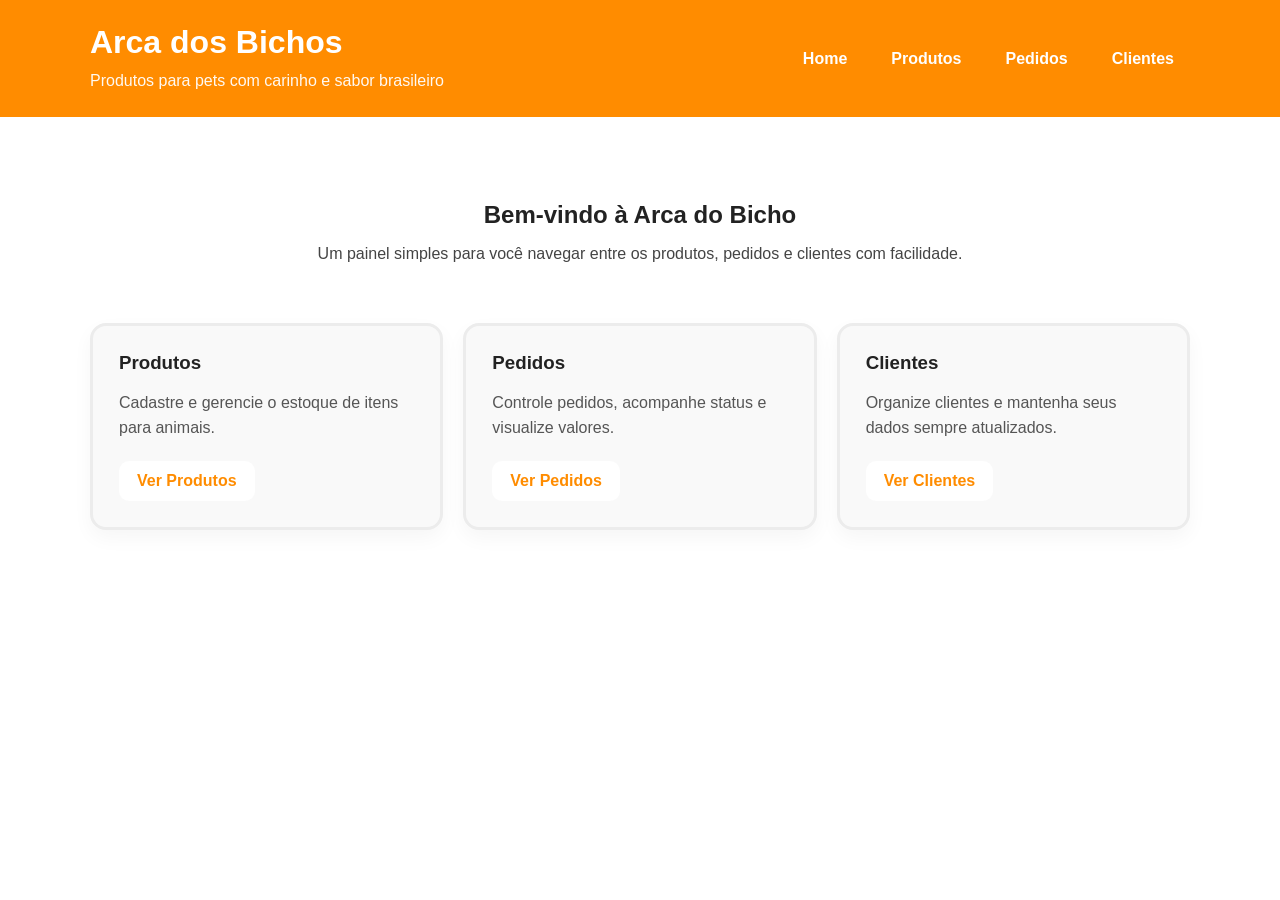
<file: BASE_Projeto_Final/Index.html>
<!doctype html>
<html lang="pt-br">
  <head>
    <meta charset="UTF-8" />
    <meta name="viewport" content="width=device-width, initial-scale=1.0" />
    <title>Arca dos Bichos</title>
    <link rel="stylesheet" href="style.css" />
    <link rel="shortcut icon" href="/img/arca-dos-bichos.ico" type="image/x-icon">
    <script src="script.js" defer></script>
  </head>
  <body>
    <header>
      <div class="header-container">
        <div class="header-brand">
          <h1>Arca dos Bichos</h1>
          <p>Produtos para pets com carinho e sabor brasileiro</p>
        </div>
        <nav class="main-nav">
          <a href="Index.html">Home</a>
          <a href="produtos.html">Produtos</a>
          <a href="pedidos.html">Pedidos</a>
          <a href="clientes.html">Clientes</a>
        </nav>
      </div>
    </header>

    <main class="container">
      <section class="home-text">
        <h2>Bem-vindo à Arca do Bicho</h2>
        <p>Um painel simples para você navegar entre os produtos, pedidos e clientes com facilidade.</p>
      </section>

      <section class="home-grid">
        <article class="home-card">
          <h3>Produtos</h3>
          <p>Cadastre e gerencie o estoque de itens para animais.</p>
          <a class="btn-link" href="produtos.html">Ver Produtos</a>
        </article>

        <article class="home-card">
          <h3>Pedidos</h3>
          <p>Controle pedidos, acompanhe status e visualize valores.</p>
          <a class="btn-link" href="pedidos.html">Ver Pedidos</a>
        </article>

        <article class="home-card">
          <h3>Clientes</h3>
          <p>Organize clientes e mantenha seus dados sempre atualizados.</p>
          <a class="btn-link" href="clientes.html">Ver Clientes</a>
        </article>
      </section>
    </main>
  </body>
</html>
</file>
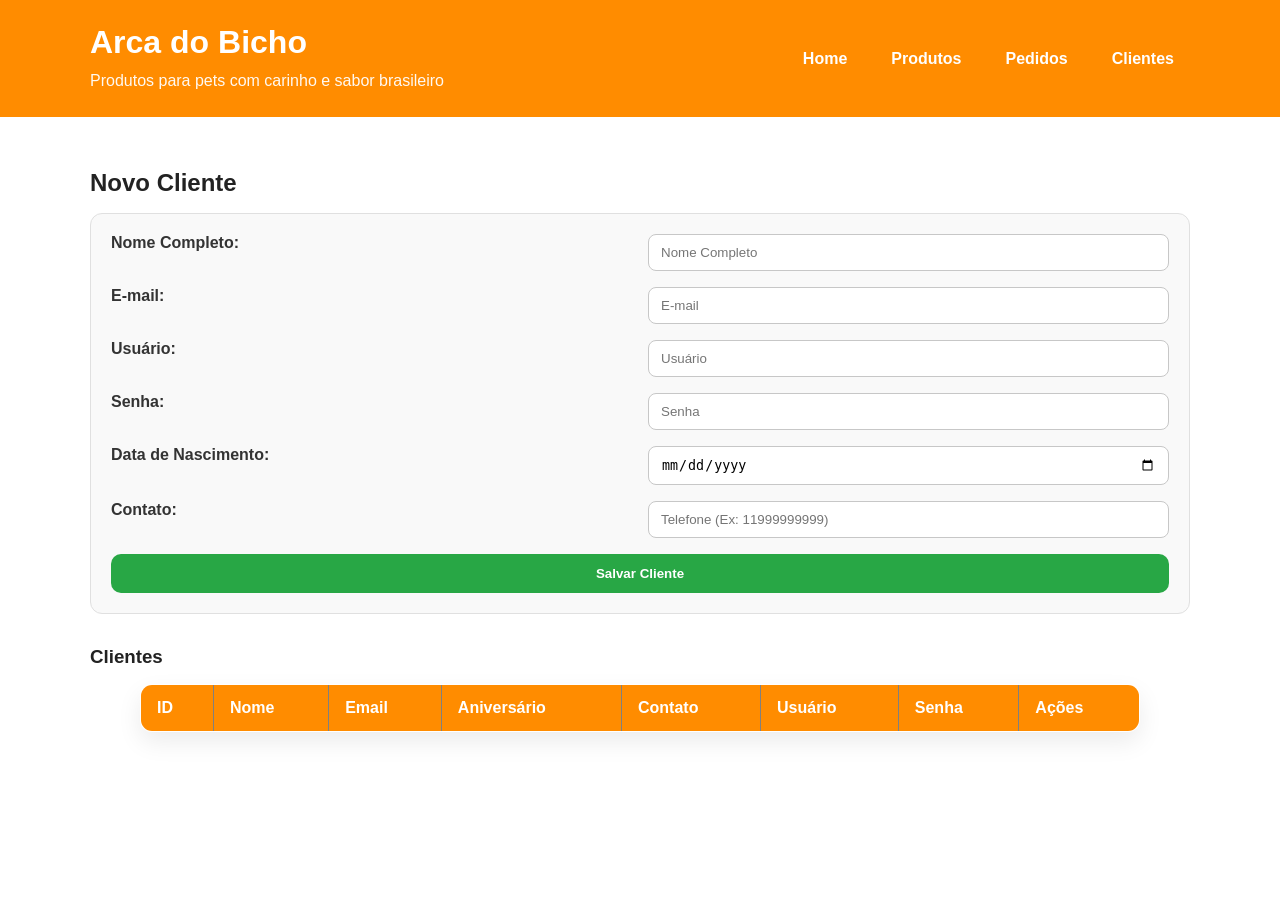
<file: BASE_Projeto_Final/clientes.html>
<!doctype html>
<html lang="pt-br">
  <head>
    <meta charset="UTF-8" />
    <meta name="viewport" content="width=device-width, initial-scale=1.0" />
    <title>Clientes - Arca do Bicho</title>
    <link rel="stylesheet" href="style.css" />
    <script src="script.js" defer></script>
    <link rel="shortcut icon" href="/img/arca-dos-bichos.ico" type="image/x-icon">
  </head>
  <body>
    <header>
      <div class="header-container">
        <div class="header-brand">
          <h1>Arca do Bicho</h1>
          <p>Produtos para pets com carinho e sabor brasileiro</p>
        </div>
        <nav class="main-nav">
          <a href="Index.html">Home</a>
          <a href="produtos.html">Produtos</a>
          <a href="pedidos.html">Pedidos</a>
          <a href="clientes.html">Clientes</a>
        </nav>
      </div>
    </header>

    <main class="container">
      <h2>Novo Cliente</h2>
      <form id="formCliente">
        <label>Nome Completo:</label>
        <input type="text" id="cliNome" placeholder="Nome Completo" required />
        <label>E-mail:</label>
        <input type="email" id="cliEmail" placeholder="E-mail" required />
        <label>Usuário:</label>
        <input type="text" id="cliUser" placeholder="Usuário" required />
        <label>Senha:</label>
        <input type="password" id="cliPass" placeholder="Senha" required />
        <label>Data de Nascimento:</label>
        <input type="date" id="cliDataNasc" required />
        <label>Contato:</label>
        <input
          type="tel"
          id="cliTelefone"
          placeholder="Telefone (Ex: 11999999999)"
        />
        <button type="submit" id="btnSalvarCliente">Salvar Cliente</button>
        <button
          type="button"
          id="btnCancelarCliente"
        >
          Cancelar
        </button>
      </form>

      <h3>Clientes</h3>
      <table border="1" id="tabelaClientes">
        <thead>
          <tr>
            <th>ID</th>
            <th>Nome</th>
            <th>Email</th>
            <th>Aniversário</th>
            <th>Contato</th>
            <th>Usuário</th>
            <th>Senha</th>
            <th>Ações</th>
          </tr>
        </thead>
        <tbody></tbody>
      </table>
    </main>
  </body>
</html>
</file>
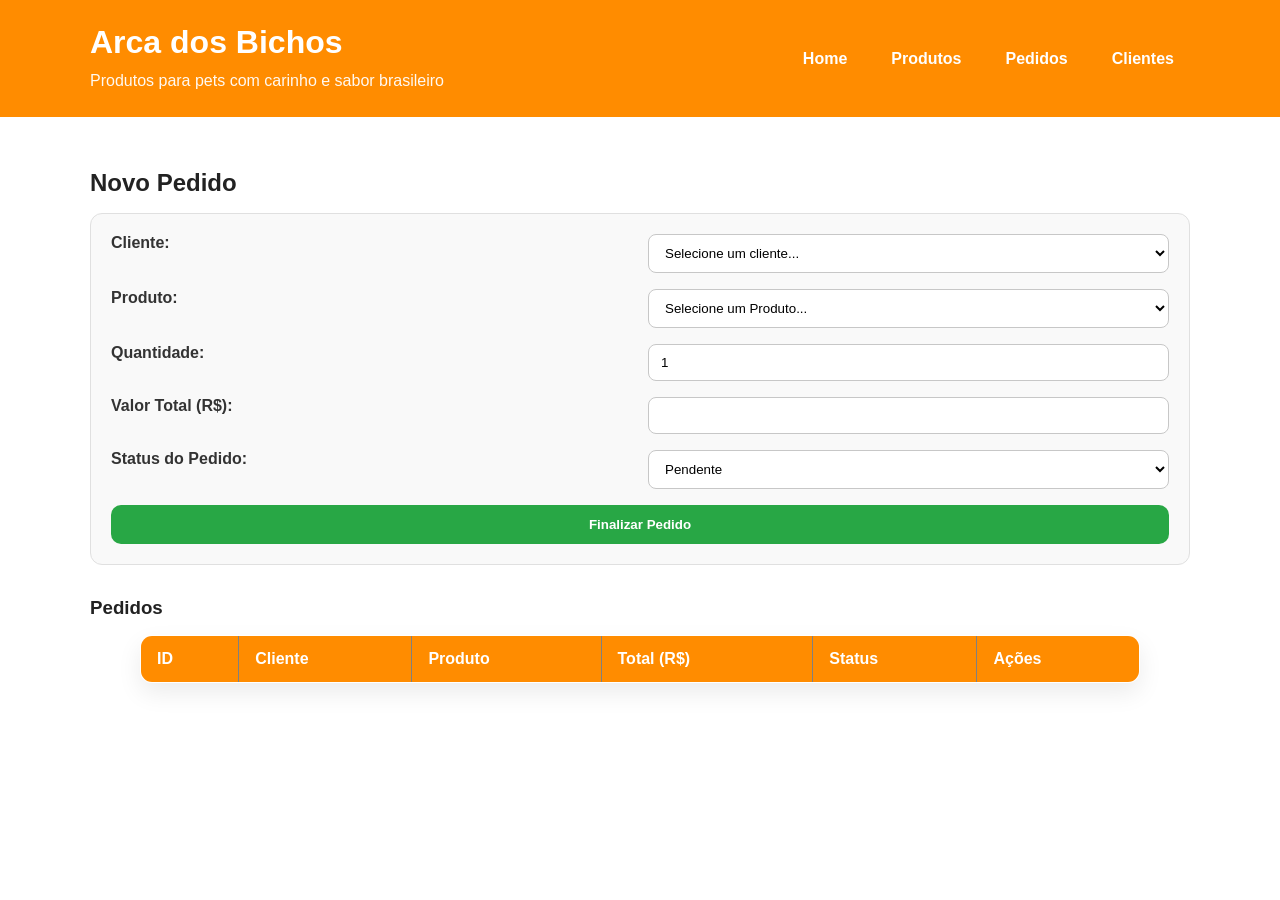
<file: BASE_Projeto_Final/pedidos.html>
<!doctype html>
<html lang="pt-br">
  <head>
    <meta charset="UTF-8" />
    <meta name="viewport" content="width=device-width, initial-scale=1.0" />
    <title>Pedidos - Arca dos Bichos</title>
    <link rel="stylesheet" href="style.css" />
    <link rel="shortcut icon" href="/img/arca-dos-bichos.ico" type="image/x-icon">
    <script src="script.js" defer></script>
  </head>
  <body>
    <header>
      <div class="header-container">
        <div class="header-brand">
          <h1>Arca dos Bichos</h1>
          <p>Produtos para pets com carinho e sabor brasileiro</p>
        </div>
        <nav class="main-nav">
          <a href="Index.html">Home</a>
          <a href="produtos.html">Produtos</a>
          <a href="pedidos.html">Pedidos</a>
          <a href="clientes.html">Clientes</a>
        </nav>
      </div>
    </header>

    <main class="container">
      <section id="sessaoPedidos">
        <h2>Novo Pedido</h2>
        <form id="formPedido">
          <label>Cliente:</label>
          <select id="selectCliente" required>
            <option value="">Selecione um cliente...</option>
          </select>

          <label>Produto:</label>
          <select id="selectProduto" required>
            <option value="">Selecione um Produto...</option>
          </select>

          <label>Quantidade:</label>
          <input type="number" id="quantidade" value="1" min="1" required />

          <label>Valor Total (R$):</label>
          <input type="number" id="valorTotal" step="0.01" readonly required />

          <label>Status do Pedido:</label>
          <select id="selectStatus" required>
            <option value="Pendente">Pendente</option>
            <option value="Pago">Pago</option>
            <option value="Enviado">Enviado</option>
            <option value="Cancelado">Cancelado</option>
          </select>

          <button type="submit" id="btnFinalizar">Finalizar Pedido</button>
          <button
            type="button"
            id="btnCancelarPedido"
          >
            Cancelar
          </button>
        </form>
        <p id="mensagemPedido"></p>
      </section>

      <h3>Pedidos</h3>
      <table border="1" id="tabelaPedidos">
        <thead>
          <tr>
            <th>ID</th>
            <th>Cliente</th>
            <th>Produto</th>
            <th>Total (R$)</th>
            <th>Status</th>
            <th>Ações</th>
          </tr>
        </thead>
        <tbody></tbody>
      </table>
    </main>
  </body>
</html>
</file>
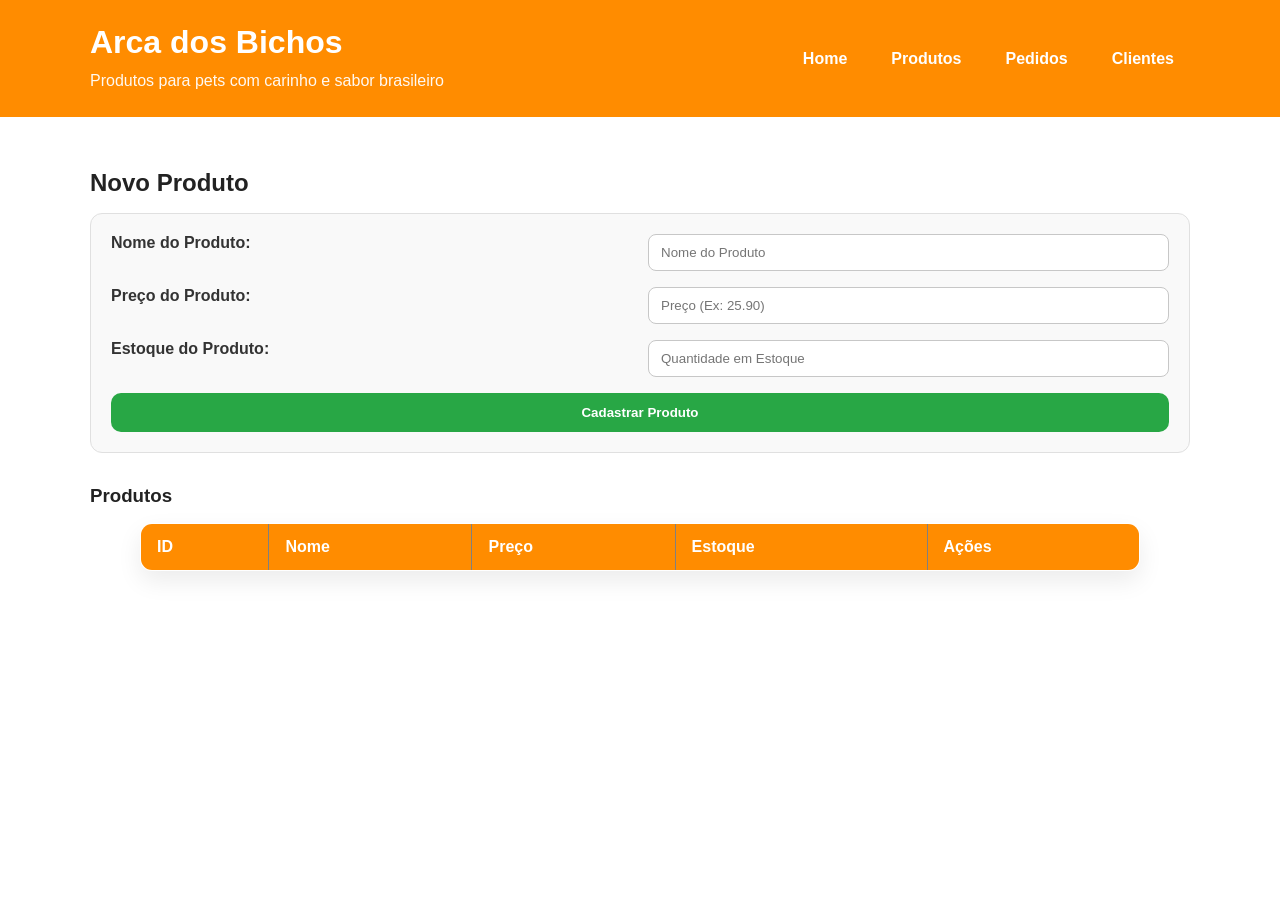
<file: BASE_Projeto_Final/produtos.html>
<!doctype html>
<html lang="pt-br">
  <head>
    <meta charset="UTF-8" />
    <meta name="viewport" content="width=device-width, initial-scale=1.0" />
    <title>Produtos - Arca dos Bichos</title>
    <link rel="stylesheet" href="style.css" />
    <script src="script.js" defer></script>
    <link rel="shortcut icon" href="/img/arca-dos-bichos.ico" type="image/x-icon">
  </head>
  <body>
    <header>
      <div class="header-container">
        <div class="header-brand">
          <h1>Arca dos Bichos</h1>
          <p>Produtos para pets com carinho e sabor brasileiro</p>
        </div>
        <nav class="main-nav">
          <a href="Index.html">Home</a>
          <a href="produtos.html">Produtos</a>
          <a href="pedidos.html">Pedidos</a>
          <a href="clientes.html">Clientes</a>
        </nav>
      </div>
    </header>

    <main class="container">
      <h2>Novo Produto</h2>
      <form id="formProduto">
        <label>Nome do Produto:</label>
        <input type="text" id="nome" placeholder="Nome do Produto" required />
        <label>Preço do Produto:</label>
        <input
          type="number"
          id="preco"
          step="0.01"
          placeholder="Preço (Ex: 25.90)"
          required
        />
        <label>Estoque do Produto:</label>
        <input
          type="number"
          id="estoque"
          placeholder="Quantidade em Estoque"
          required
        />
        <button id="btnSalvar" type="submit">Cadastrar Produto</button>
        <button
          type="button"
          id="btnCancelar"
        >
          Cancelar
        </button>
      </form>

      <h3>Produtos</h3>
      <table border="1" id="tabelaProdutos">
        <thead>
          <tr>
            <th>ID</th>
            <th>Nome</th>
            <th>Preço</th>
            <th>Estoque</th>
            <th>Ações</th>
          </tr>
        </thead>
        <tbody></tbody>
      </table>
    </main>
  </body>
</html>
</file>
<file: BASE_Projeto_Final/style.css>
* {
  box-sizing: border-box;
}

body {
  margin: 0;
  min-height: 100vh;
  background-color: #ffffff;
  color: #333333;
  font-family: Arial, Helvetica, sans-serif;
}

header {
  background-color: #ff8c00;
  color: white;
  padding: 24px 0;
}

.header-container {
  width: min(1100px, calc(100% - 40px));
  margin: 0 auto;
  display: flex;
  align-items: center;
  justify-content: space-between;
  gap: 24px;
  flex-wrap: wrap;
  text-align: left;
}

.header-brand {
  flex: 1;
  min-width: 260px;
}

.header-brand h1 {
  margin: 0;
  font-size: 2rem;
}

.header-brand p {
  margin: 8px 0 0;
  max-width: 760px;
  line-height: 1.5;
  opacity: 0.95;
}

.main-nav {
  display: flex;
  flex-wrap: wrap;
  gap: 12px;
  align-items: center;
}

.main-nav a {
  color: white;
  text-decoration: none;
  font-weight: 700;
  padding: 10px 16px;
  border-radius: 10px;
  transition: background-color 0.2s ease, transform 0.2s ease;
}

.main-nav a:hover {
  background-color: rgba(255, 255, 255, 0.18);
  transform: translateY(-1px);
}

.home-text {
  padding: 32px 0;
  text-align: center;
}

.home-text h2 {
  margin-bottom: 12px;
}

.home-text p {
  max-width: 760px;
  margin: 0 auto;
  line-height: 1.6;
  color: #444;
}

.home-grid {
  display: grid;
  grid-template-columns: repeat(3, minmax(220px, 1fr));
  gap: 20px;
  margin-top: 24px;
}

.home-card {
  background: #f9f9f9;
  padding: 26px;
  border-radius: 16px;
  border: 3px solid #ececec;
  box-shadow: 0 8px 20px rgba(0, 0, 0, 0.04);
}

.home-card h3 {
  margin-top: 0;
}

.home-card p {
  line-height: 1.6;
  color: #555;
  margin-bottom: 20px;
}

.btn-link {
  display: inline-block;
  padding: 11px 18px;
  border-radius: 10px;
  background: #ffffff;
  color: #ff8c00;
  text-decoration: none;
  font-weight: 700;
}

.btn-link:hover {
  background-color: #ff8c00;
  color: white;
  transform: translateY(-1px);
}

.container {
  width: min(1100px, calc(100% - 40px));
  margin: 0 auto;
  padding: 32px 0 48px;
}

h2,
h3 {
  color: #222;
  margin-bottom: 16px;
}

form {
  display: grid;
  grid-template-columns: 1fr 1fr;
  gap: 16px;
  margin-bottom: 32px;
  background: #f9f9f9;
  border: 1px solid #e0e0e0;
  border-radius: 12px;
  padding: 20px;
}

form label {
  display: block;
  font-weight: 600;
  margin-bottom: 6px;
}

form input,
form select {
  width: 100%;
  padding: 10px 12px;
  border: 1px solid #c7c7c7;
  border-radius: 8px;
  background: white;
}

form button {
  grid-column: span 2;
  padding: 12px 18px;
  border: none;
  border-radius: 10px;
  background-color: #28a745;
  color: white;
  font-weight: 700;
  transition: transform 0.2s ease, background-color 0.2s ease;
}

form button:hover {
  background-color: #218838;
  transform: translateY(-1px);
}

button#btnCancelar,
button#btnCancelarPedido,
button#btnCancelarCliente {
  display: none;
  background-color: #d9534f;
  color:#ffffff;
}

button#btnCancelar:hover {
  background-color: #c9302c;
}

table {
  width: 100%;
  max-width: 1000px;
  margin: 0 auto 40px;
  border-collapse: collapse;
  box-shadow: 0 10px 24px rgba(0, 0, 0, 0.08);
  background: white;
  border-radius: 12px;
  overflow: hidden;
}

table th,
table td {
  padding: 14px 16px;
  text-align: left;
  border-bottom: 1px solid #e6e6e6;
}

table thead {
  background-color: #ff8c00;
  color: white;
}

table tbody tr:hover {
  background-color: #fcf3e5;
}

table tbody tr:last-child td {
  border-bottom: none;
}

hr {
  border: none;
  border-top: 1px solid #e0e0e0;
  margin: 40px 0;
}

@media (max-width: 860px) {
  form {
    grid-template-columns: 1fr;
  }

  header,
  .container {
    padding-left: 20px;
    padding-right: 20px;
  }
}
</file>
